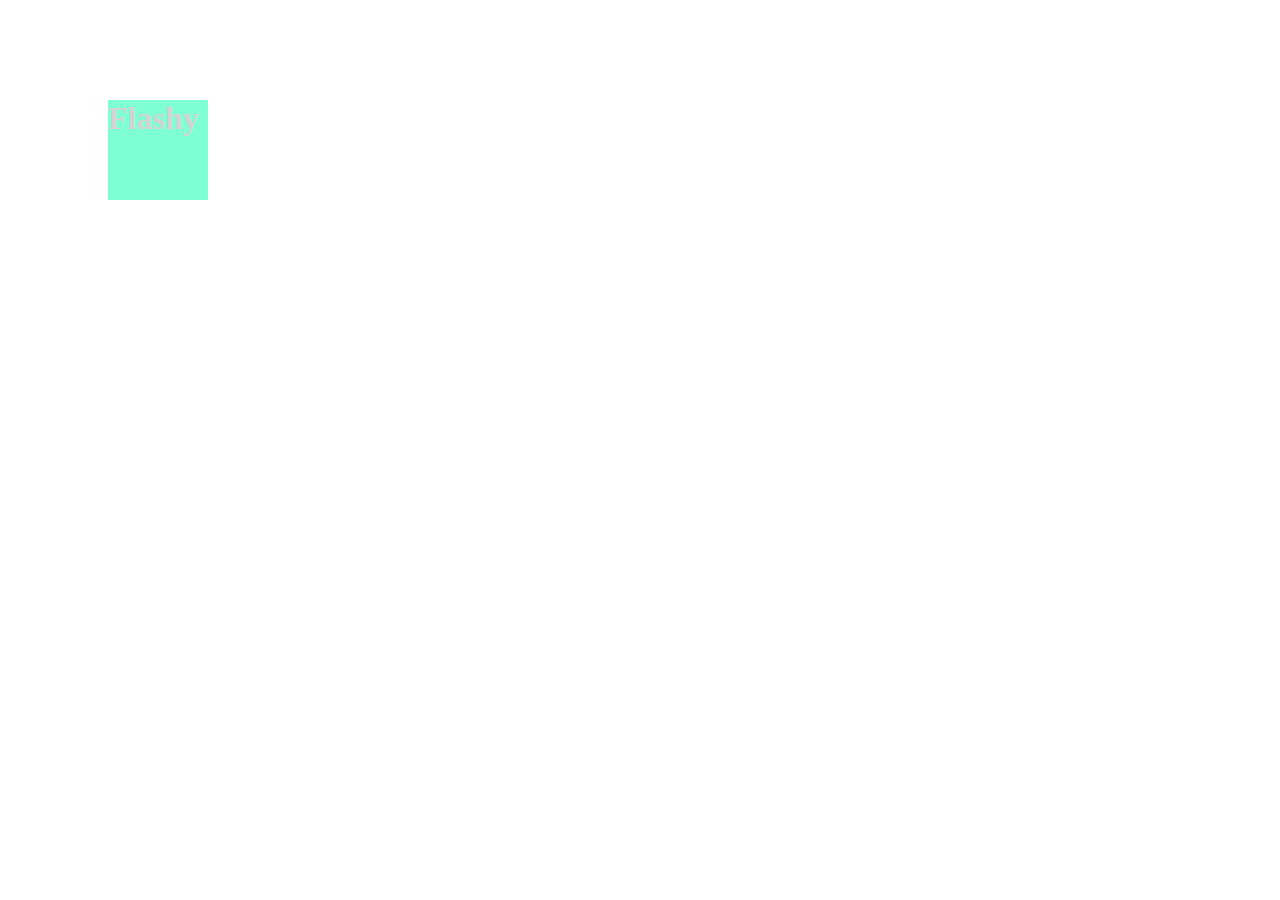
<file: animation.html>
<!DOCTYPE html>

<html lang="en">

<head>
    <title>Animation</title>

    <style>
        
    h1 {
    color: lightgrey;
	margin: 100px;
	width: 100px;
	height: 100px;
	background-color: aquamarine;
	animation-name: example;
	animation-duration: 1s;
	animation-iteration-count: infinite;
	animation-direction: alternate;
	animation-timing-function: ease;
        display: flex; }   
	

@keyframes example {
	0% {
		background-color: aquamarine;
		transform: scale(1);
		border-radius: 0;}
    
    25% {
		background-color: blue;
		transform: scale(2);
		border-radius: 25%;}
    
    50% {
		background-color: hotpink;
		transform: scale(3);
		border-radius: 50%;}
    
	100% {
		background-color: rebeccapurple;
		transform: scale(4);
		border-radius: 100%;}
}

    </style>
</head>

<body>
    <div></div>

<div></div>

<h1>Flashy</h1>
</body>
</html>
</file>
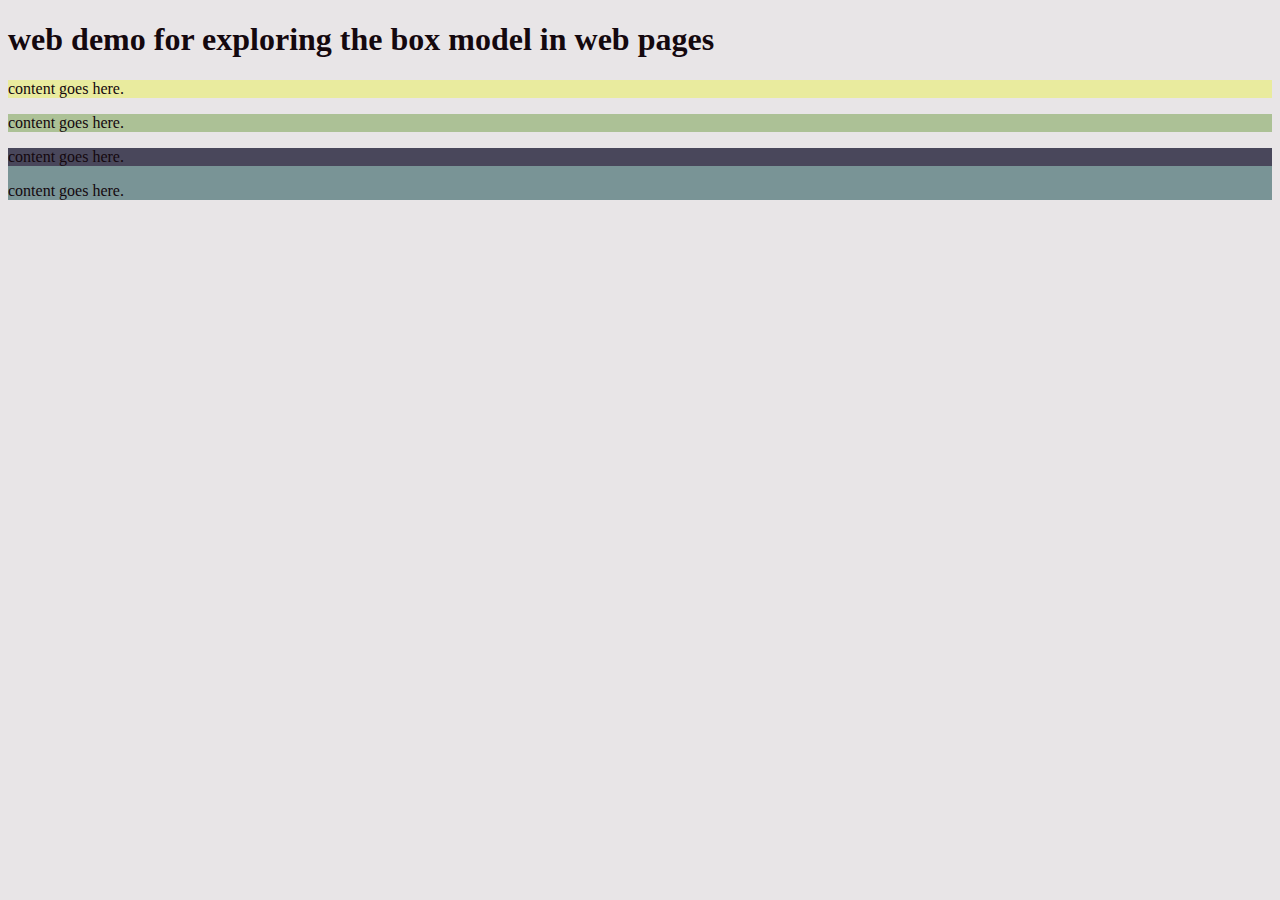
<file: boxes.html>
<!DOCTYPE html>
<html lang="en">

<head>
  <title>boxes demo page</title>

  <style>
    /* the following is the box-sizing reset */

    /* 
    html {
      box-sizing: border-box;
    }

    *,
    *:before,
    *:after {
      box-sizing: inherit;
    }
    */

    /* now back to regular styling */
    body {
      color: #14080E;
      background-color: #E8E5E7;
    }

    header {}

    main {}

    #one {
      background-color: #E9EB9E;
    }

    #two {
      background-color: #ACC196;
    }

    #three {
      background-color: #799496;
    }

    #four {
      background-color: #49475B;
    }
  </style>
</head>

<body>

  <header>
    <h1>web demo for exploring the box model in web pages</h1>
  </header>

  <main>
    <!-- a box is called a div in html -->

    <div id="one">
      <p>content goes here.</p>
    </div>

    <div id="two">
      <p>content goes here.</p>
    </div>

    <!-- this div has another div inside it -->
    <div id="three">
      <div id="four">
        <p>content goes here.</p>
      </div>
      <p>content goes here.</p>
    </div>

    <iframe width="10" height="10" src="https://www.youtube.com/embed/dQw4w9WgXcQ" frameborder="0" allow="accelerometer; autoplay; encrypted-media; gyroscope; picture-in-picture" allowfullscreen></iframe>
  </main>

</body>

</html>
</file>
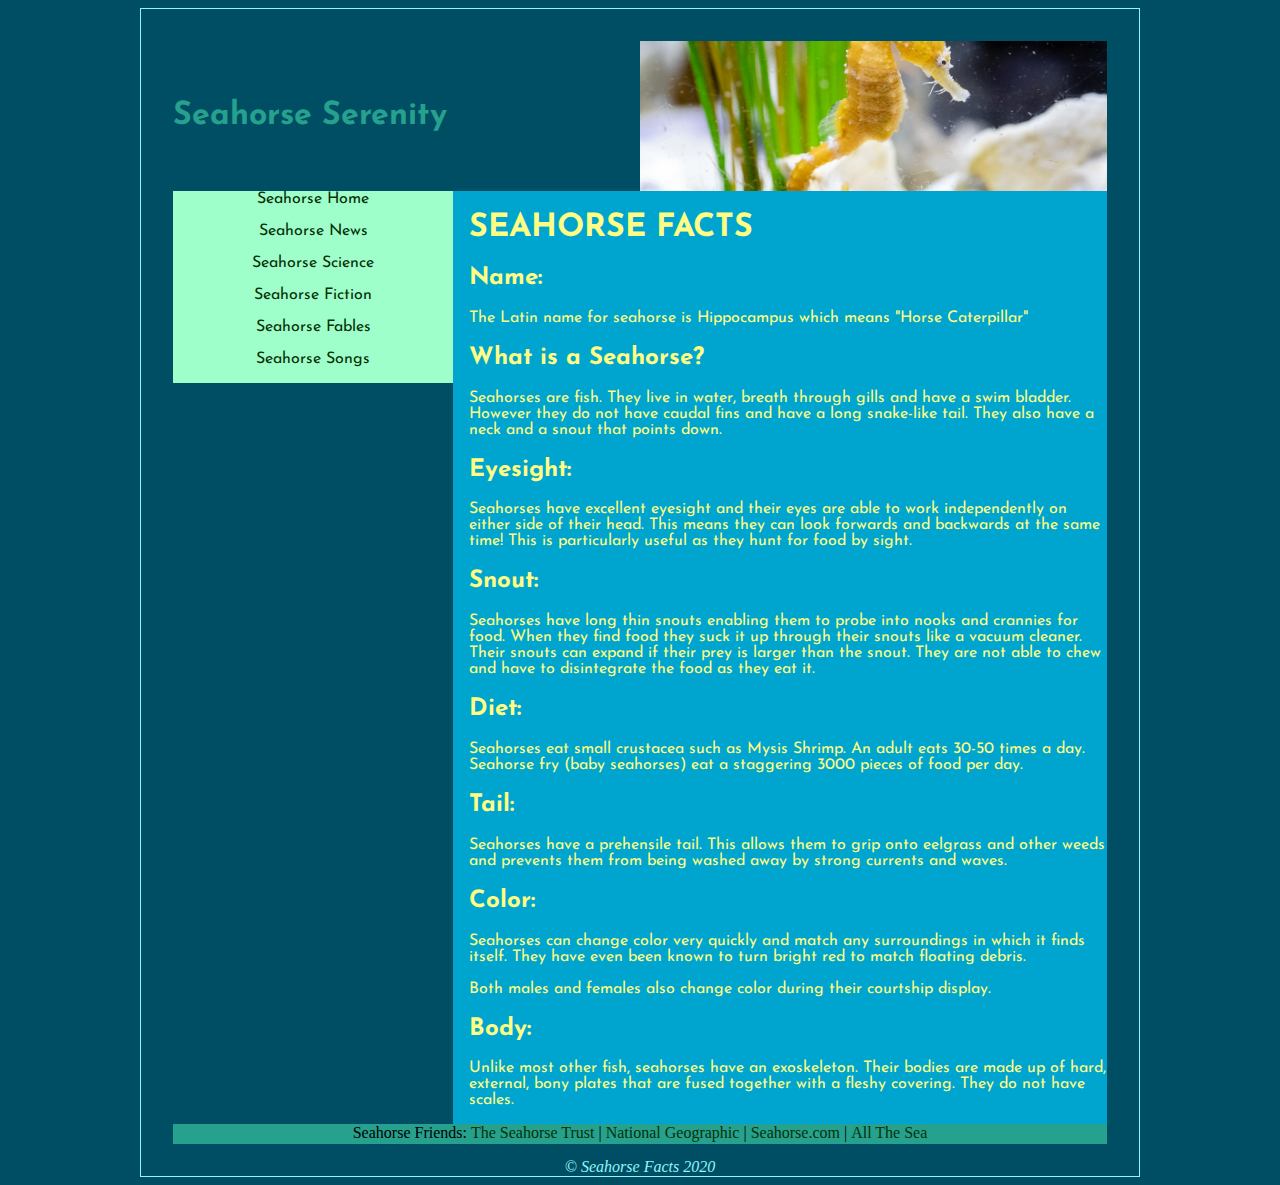
<file: seahorse.html>
<!DOCTYPE html>

<html lang="en">

<link href="https://fonts.googleapis.com/css2?family=Josefin+Sans:ital,wght@0,400;0,700;1,200&display=swap" rel="stylesheet">

<link href="https://fonts.googleapis.com/css2?family=Fredoka+One&family=Josefin+Sans:ital,wght@0,400;0,700;1,200&display=swap" rel="stylesheet">

<head>

  <meta charset="utf-8">
  <title>Seahorse Facts</title>

  <link rel="shortcut icon" href="favicon (4).ico" type="image/x-icon">
  <link rel="icon" href="favicon (4).ico" type="image/x-icon">

  <style>
      .clearfix::after {
        content: "";
        clear: both;
        display: table;}
      
      html {
        box-sizing: border-box;}
    *,
    *:before,
    *:after {
      box-sizing: inherit;}

    body {background: #004E64; 
    border: 1px solid #90F6FA;
    width: 80%;
    margin-left: auto;
    margin-right:auto;
    max-width:1000px;
    padding: 2rem;}
      
      article {
          background: #00A5CF;
          width: 70%;
          float: left;
          padding-left: 1rem;
          color: #FFFD84;}
      
/*content*/
  header {font-family: 
      'Josefin Sans', 
      sans-serif;
      color:#25A18E;
      height: 150px; 
      width: 100%;}

  main {;}

  footer{background: #25A18E; 
      height: 20px; 
      text-align: center; }

  footer ul{list-style-type: none; 
      margin: 0; 
      padding:0; 
      text-align: center;}

  footer ul li { display: inline; }

  footer ul li a { 
      text-decoration: none;
      color:#063106; }

  footer p {color: #90F6FA}

/*headercontent*/
  header #headline{
    width: 50%;
             float: left;
             /* center headline vert and horiz */
             text-align: left;
             display: flex;
             justify-content: center;
             flex-direction: column;
             height: 100%
    }

header figure{
            height: 100%;
            width: 50%;
            float: left;
            margin: 0;
            padding: 0;
}

  #headerImg {
    width: 100%;
    height: 100%;
    background: darkgrey;
    object-fit:cover;
    object-position: left center;
   }

  /*main content*/
  nav{background: #3ACF3C; 
      width: 30%; 
      float: left; 
      font-family: 'Josefin Sans', sans-serif;
      color:#90F6FA; }

  article {width: 70%; 
      float:left; 
      padding-left: 1rem; 
      font-family: 'Josefin Sans', sans-serif; background: #00A5CF}

  /*sidebar nav*/

  nav ul { list-style-type: none; 
      margin: 0; 
      padding: 0;}

nav  a{ display: block;
background: #9FFFCB;
width: 100%;
height: 2rem;
text-decoration: none;
text-align: center;
color:#063106 }

nav a:hover {background: #25A18E;}

  </style>

</head>

<body>
  <header class="clearfix">
    <div id="headline">
      <h1>Seahorse Serenity</h1>
    </div>
    <figure>
        <img id="headerImg" src="Images/seahorse.jpg" alt="Yellow seahorse" />
    </figure>

  </header>

  <main class="clearfix">
    <nav>
      <ul>
        <li><a href="#">Seahorse Home</a></li>
        <li><a href="#">Seahorse News</a></li>
        <li><a href="#">Seahorse Science</a></li>
        <li><a href="#">Seahorse Fiction</a></li>
        <li><a href="#">Seahorse Fables</a></li>
        <li><a href="#">Seahorse Songs</a></li>
      </ul>
    </nav>

    <article>
      <h1>SEAHORSE FACTS</h1>
      <h2>Name:</h2>
      <p>The Latin name for seahorse is Hippocampus which means "Horse
        Caterpillar"</p>
        
      <h2>What is a Seahorse?</h2>
      <p>Seahorses are fish. They live in water, breath through gills and have a
        swim bladder. However they do not have caudal fins and have a long
        snake-like tail. They also have a neck and a snout that points down.</p>
        
      <h2>Eyesight:</h2>
      <p>Seahorses have excellent eyesight and their eyes are able to work
        independently on either side of their head. This means they can look
        forwards and backwards at the same time! This is particularly useful as
        they hunt for food by sight.</p>
        
      <h2>Snout:</h2>
      <p>Seahorses have long thin snouts enabling them to probe into nooks and
        crannies for food. When they find food they suck it up through their
        snouts like a vacuum cleaner. Their snouts can expand if their prey is
        larger than the snout. They are not able to chew and have to disintegrate the food as they eat it.</p>
        
      <h2>Diet:</h2>
      <p>Seahorses eat small crustacea such as Mysis Shrimp. An adult eats 30-50 times a day. Seahorse fry (baby seahorses) eat a staggering 3000 pieces of food per day.</p>
        
      <h2>Tail:</h2>
      <p>Seahorses have a prehensile tail. This allows them to grip onto eelgrass and other weeds and prevents them from being washed away by strong currents and waves.</p>
        
      <h2>Color:</h2>
      <p>Seahorses can change color very quickly and match any surroundings in which it finds itself. They have even been known to turn bright red to match floating debris.</p>
        
      <p>Both males and females also change color during their courtship display.</p>
        
      <h2>Body:</h2>
      <p>Unlike most other fish, seahorses have an exoskeleton. Their bodies are made up of hard, external, bony plates that are fused together with a fleshy covering. They do not have scales.</p>

    </article>
  </main>

  <footer>
    <ul>
      <li>Seahorse Friends:</li>
      <li><a href="http://www.theseahorsetrust.org/seahorse-facts.aspx"
          target="_blank">The Seahorse Trust</a> |</li>
      <li><a
          href="http://www.nationalgeographic.com/animals/fish/group/seahorses/"
          target="_blank">National Geographic</a> |</li>
      <li><a href="http://seahorse.com/" target="_blank">Seahorse.com</a> |</li>
      <li><a href="http://www.allthesea.com/Seahorses.html" target="_blank">All
          The Sea</a></li>
    </ul>
    <p><em>&copy; Seahorse Facts 2020</em></p>
  </footer>
</body>

</html>
</file>
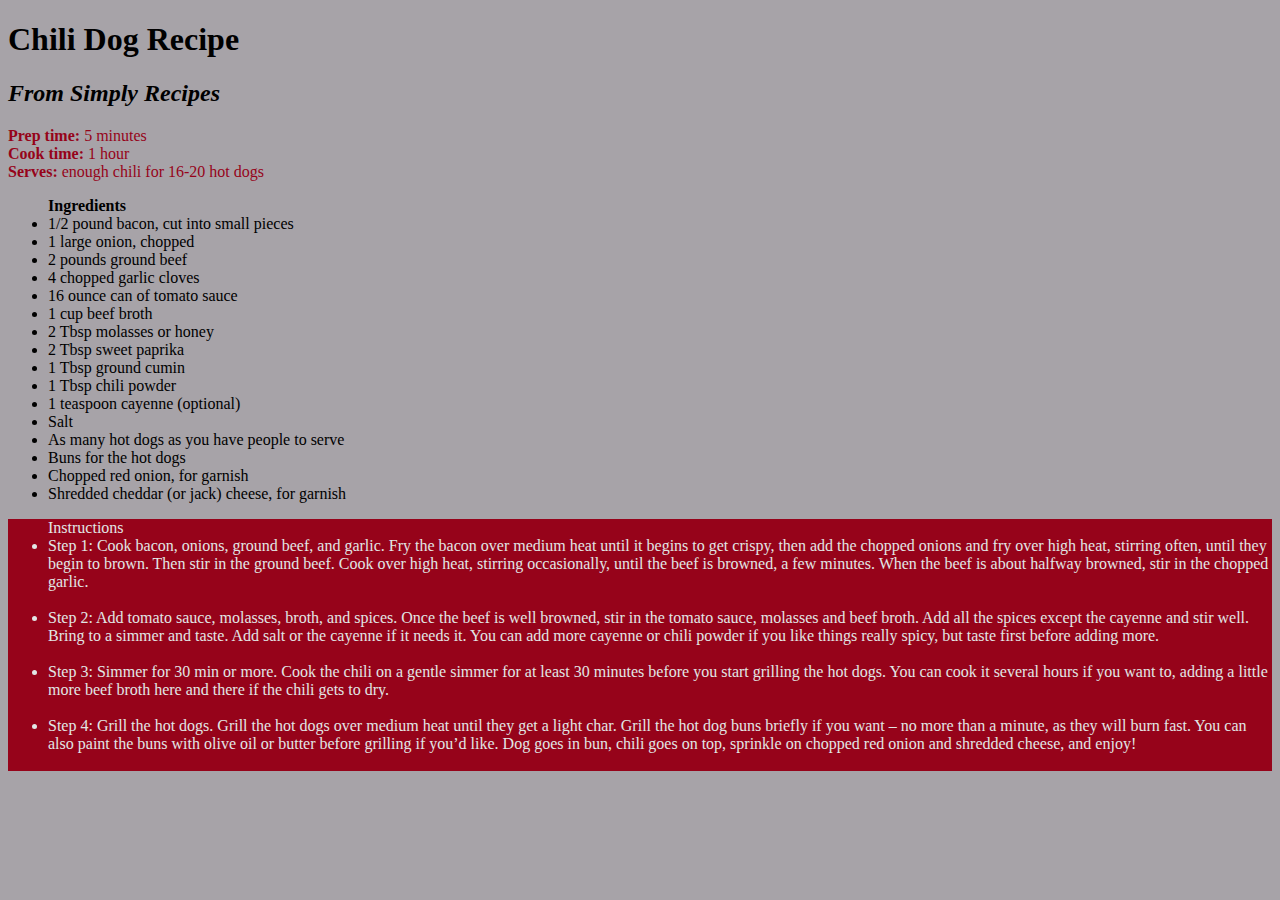
<file: text.html>
<!DOCTYPE html>
<!-- saved from url=(0060)file:///C:/Users/playlay/Documents/Brackets/RESA/Recipe.html -->
<html><head><meta http-equiv="Content-Type" content="text/html; charset=UTF-8">
        
<title>Recipe</title>
<style>
        body {
	background-color: #A7A3A8;
	color: #000000;
	text-decoration: none;}

p {
	color: #96031A;}
        
#instructions {
	color: #E2E6E5;
	font-weight: 100;
    background-color: #96031A;}
        
    </style></head>
    
    
    
<body>
    <h1>Chili Dog Recipe</h1>
    <h2><i>From Simply Recipes</i></h2>
       <p>
           <strong>Prep time: </strong>5 minutes<br>
           <strong>Cook time: </strong>1 hour<br>
           <strong>Serves: </strong>enough chili for 16-20 hot dogs<br>
    </p>
       <ul><strong>Ingredients</strong>
           <li>1/2 pound bacon, cut into small pieces</li>
           <li>1 large onion, chopped</li>
           <li>2 pounds ground beef</li>
           <li>4 chopped garlic cloves</li>
           <li>16 ounce can of tomato sauce</li>
           <li>1 cup beef broth</li>
           <li>2 Tbsp molasses or honey</li>
           <li>2 Tbsp sweet paprika</li>
           <li>1 Tbsp ground cumin</li>
           <li>1 Tbsp chili powder</li>
           <li>1 teaspoon cayenne (optional)</li>
           <li>Salt</li>
           <li>As many hot dogs as you have people to serve</li>
           <li>Buns for the hot dogs</li>
           <li>Chopped red onion, for garnish</li>
           <li>Shredded cheddar (or jack) cheese, for garnish</li>
       </ul>
    
    <ul class="instructions" id="instructions"><strong>Instructions</strong>
        
    <li><strong>Step 1: Cook bacon, onions, ground beef, and garlic.</strong> Fry the bacon over medium heat until it begins to get crispy, then add the chopped onions and fry over high heat, stirring often, until they begin to brown. Then stir in the ground beef. Cook over high heat, stirring occasionally, until the beef is browned, a few minutes. When the beef is about halfway browned, stir in the chopped garlic.</li><br>
        
    <li><strong>Step 2: Add tomato sauce, molasses, broth, and spices.</strong>  Once the beef is well browned, stir in the tomato sauce, molasses and beef broth. Add all the spices except the cayenne and stir well. Bring to a simmer and taste. Add salt or the cayenne if it needs it. You can add more cayenne or chili powder if you like things really spicy, but taste first before adding more.</li><br>
        
    <li><strong>Step 3: Simmer for 30 min or more.</strong> Cook the chili on a gentle simmer for at least 30 minutes before you start grilling the hot dogs. You can cook it several hours if you want to, adding a little more beef broth here and there if the chili gets to dry.</li><br>
        
    <li><strong>Step 4: Grill the hot dogs.</strong> Grill the hot dogs over medium heat until they get a light char. Grill the hot dog buns briefly if you want – no more than a minute, as they will burn fast. You can also paint the buns with olive oil or butter before grilling if you’d like. Dog goes in bun, chili goes on top, sprinkle on chopped red onion and shredded cheese, and enjoy!</li><br>
    </ul>

</body></html>
</file>
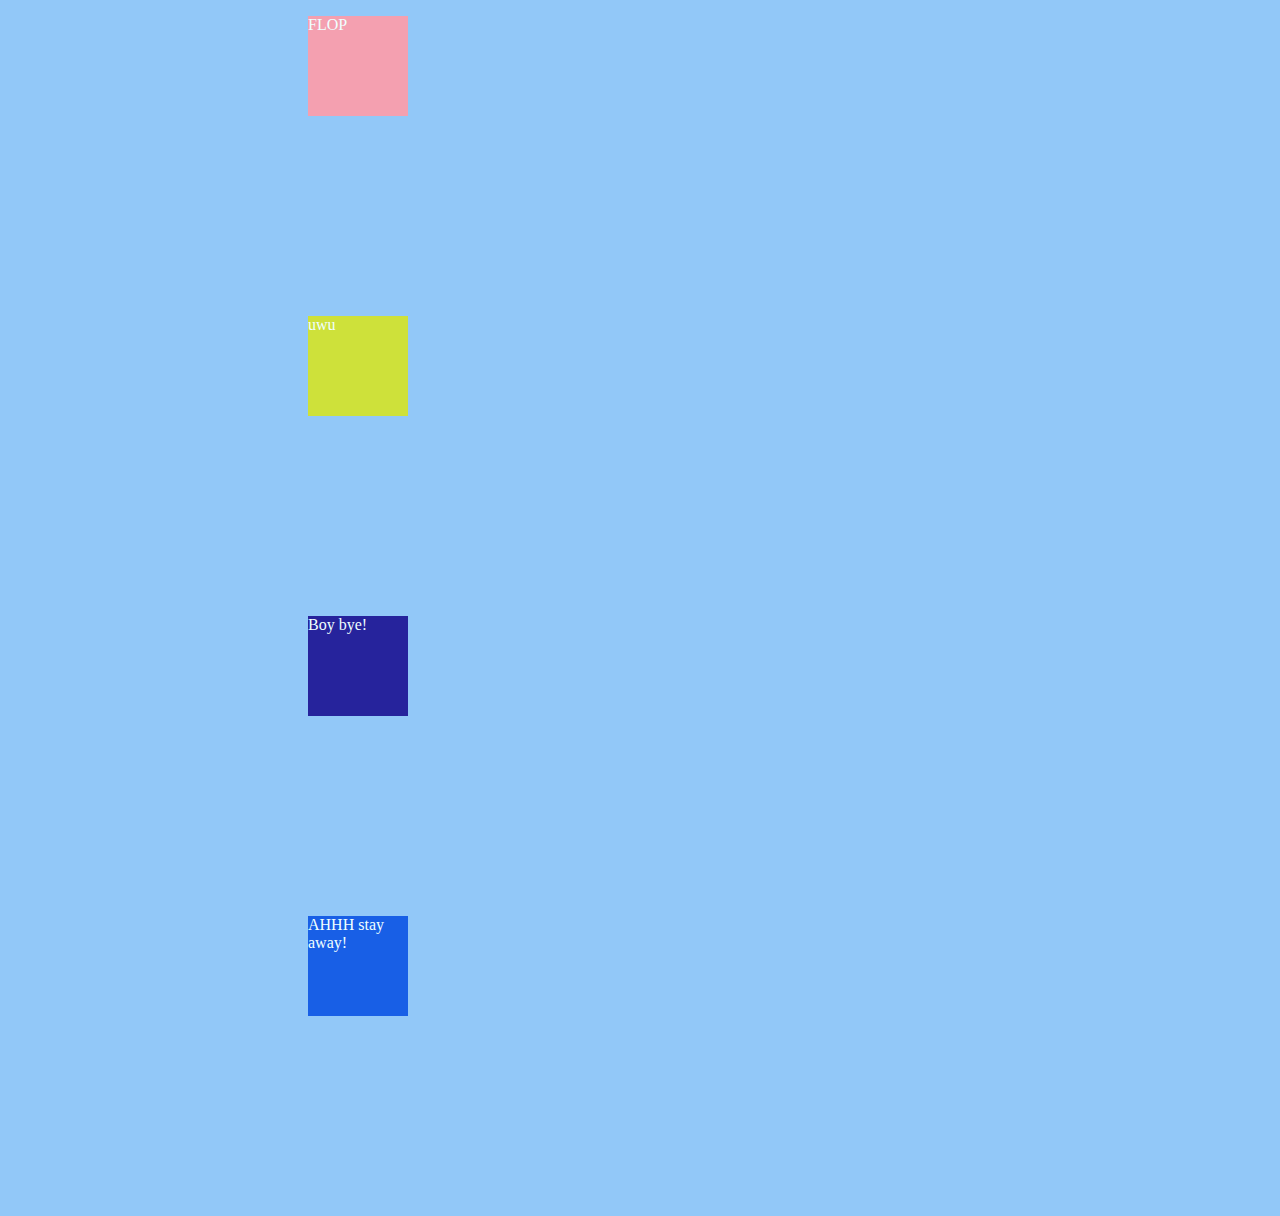
<file: transform.html>
<!DOCTYPE html>

<html lang="en">

<head>
    <title>Transform and Transition</title>

    <style>
        
     body {
        background-color: #92C8F8;
         color: azure;
    } 
        
    div {
	margin-left: 300px;
	margin-bottom: 200px;
}
        
#one {
    background: #F4A0B0;
	width: 100px;
	height: 100px;
	border-radius: 0;
	transition: transform 2s, border-radius 0.3s, background 2s;
}

#one:hover {
	background: #CEE13A;
	transform: rotate(45deg);
	border-radius: 30%;
	transition: transform 0.5s;
    transform: rotate(180deg);
}

#two {
    background: #CEE13A;
    width: 100px ;
    height: 100px;
    transition: transform 1s;
    background:inherit 2s;
    
}

#two:hover {
	background: #F4A0B0;
	transform: scale(10);
	transition: transform 0.5s;
}

#three {
    background: #26239C;
    width: 100px ;
    height: 100px;
    transition: transform .03s;
    background: inherit 2s;
}

#three:hover {
	background: #185FE6;
	transform: rotateX(360deg);
    transform: rotateY(90deg);
	transition: transform 1s;
}

#four {
    background: #185FE6;
    width: 100px ;
    height: 100px;
    transition: transform .03s;
    background: inherit 2s;
}

#four:hover {
	background: #26239C;
	transform: translate(100px, 200px);
	transition: transform 1s;
}
    </style>
</head>

<body>
    <div id="one"><p>FLOP</p></div>

    <div id="two"><p>uwu</p></div>

    <div id="three"><p>Boy bye!</p></div>

    <div id="four"><p>AHHH stay away!</p></div>
</body>

</html>
</file>
